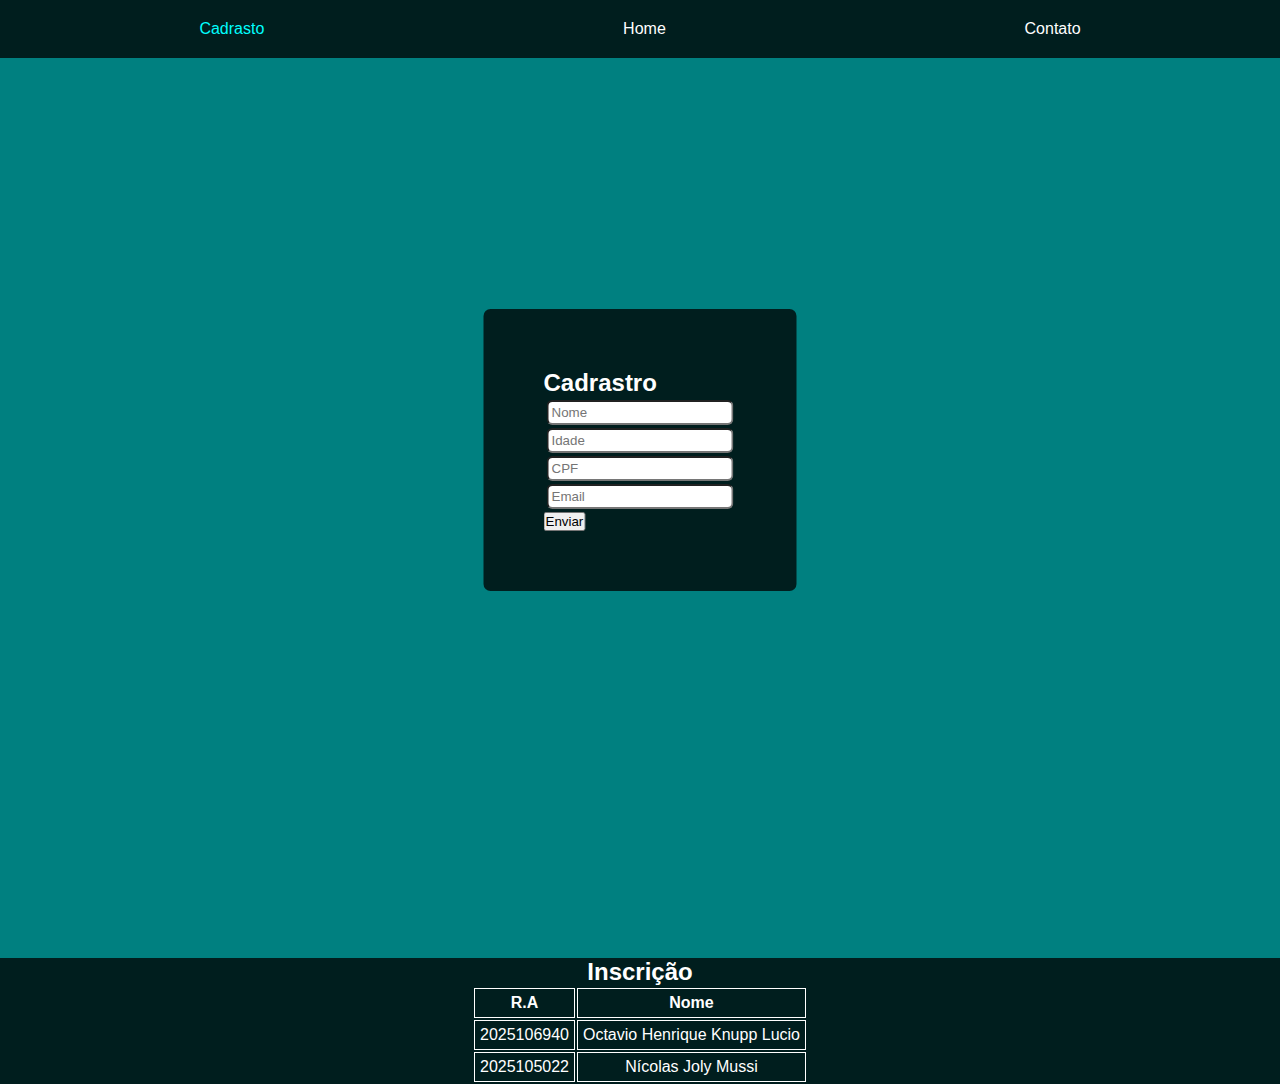
<file: index.html>
<!DOCTYPE html>
<html lang="pt-br">
<head>
    <meta charset="UTF-8">
    <meta name="viewport" content="width=device-width, initial-scale=1.0">
    <meta name="author" content="Octavio e Nicolas">
    <meta name="keywords" content="html e css">
    <meta name="description" content="">
    <title>Página01</title>
    <link rel="stylesheet" href="index.css">
    
</head>
<body>
    <header>
       <a href="index.html" class="menu-selecionado">Cadrasto</a>
       <a href="pagina02.html">Home</a>
       <a href="pagina03.html">Contato</a>
    </header>
    <main>
        <section>
            <div>
                <h2>Cadrastro</h2>
                <input type="text" placeholder="Nome">
                <input type="number" placeholder="Idade">
                <input type="number" placeholder="CPF">
                <input type="text" placeholder="Email">
                <button>Enviar</button>
            </div>
        </section>
    </main>
    <footer>
        <h2>Inscrição</h2>
        <section>    
            <table>
                <thead>
                    <tr>
                        <th>R.A</th>
                        <th>Nome</th>
                    </tr>
                </thead>
                <tbody>
                    <tr>
                        <td>2025106940</td>
                        <td>Octavio Henrique Knupp Lucio</td>
                    </tr>
                    <tr>
                        <td>2025105022</td>
                        <td>Nícolas Joly Mussi</td>
                    </tr>
                </tbody>
            </table>
        </section>
    </footer>
   

</body>
</html>
</file>
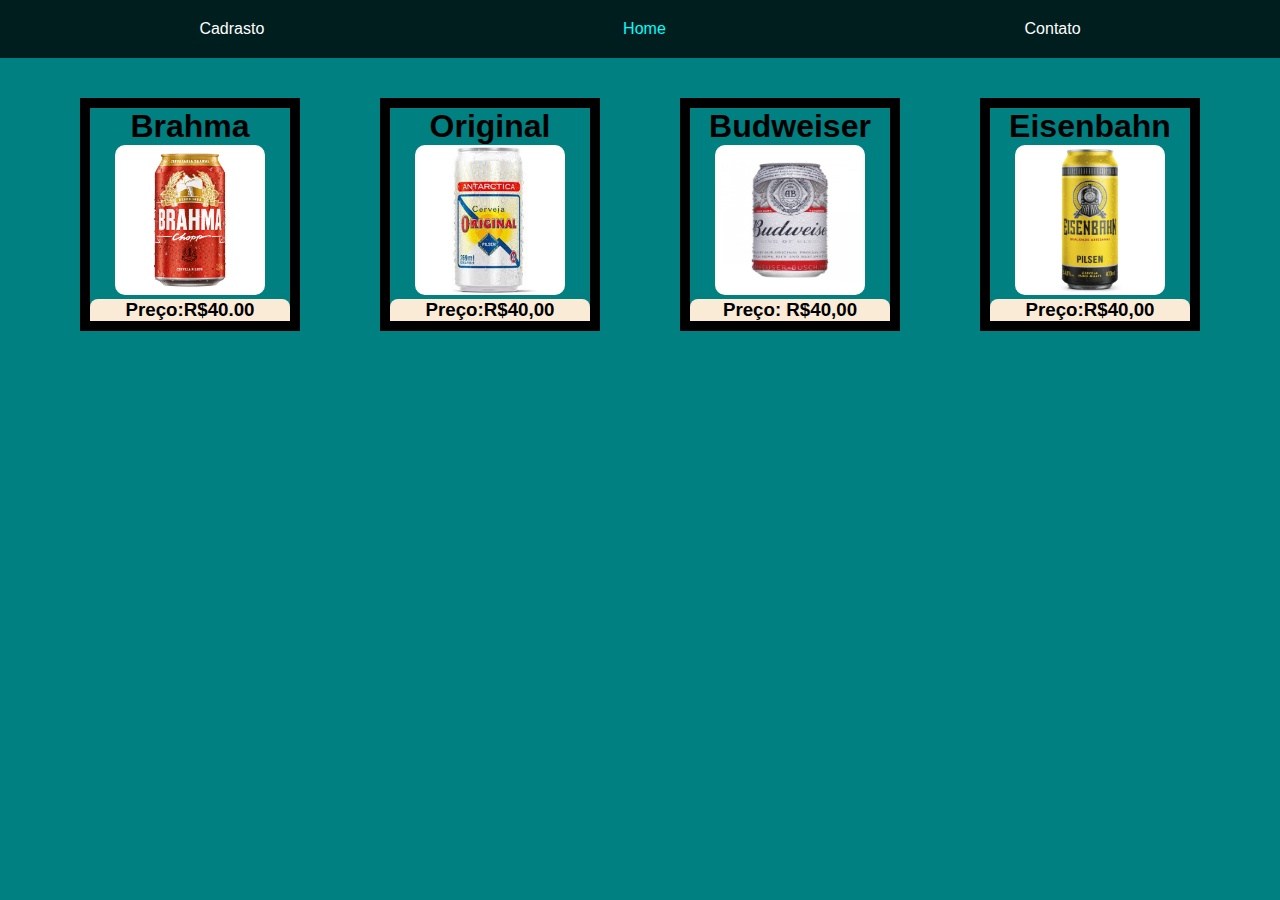
<file: pagina02.html>
<!DOCTYPE html>
<html lang="pt-br">
<head>
    <meta charset="UTF-8">
    <meta name="viewport" content="width=device-width, initial-scale=1.0">
    <meta name="author" content="Octavio e Nicolas">
    <meta name="keywords" content="html e css">
    <meta name="description" content="">
    <link rel="stylesheet" href="pagina02.css">
    <title>Produto</title>
</head>
<body>
    <header>
        <a href="index.html">Cadrasto</a>
        <a href="pagina02.html" class="menu-selecionado">Home</a>
        <a href="pagina03.html">Contato</a>
    </header>
    <main class="produtos">
       <div>
        <h1>Brahma</h1>
        <img src="65391b486a2a15a1bb6c1b6f.webp" alt="">
        <h3>Preço:R$40.00</h3>
       </div>
       <div>
        <h1>Original</h1>
        <img src="images.jfif" alt="">
        <h3>Preço:R$40,00</h3>
       </div>
       <div>
        <h1>Budweiser</h1>
        <img src="556637-700x850.jpg" alt="">
        <h3>Preço: R$40,00</h3>
       </div>
       <div>
        <h1>Eisenbahn</h1>
        <img src="193310-800-auto.webp" alt="">
        <h3>Preço:R$40,00</h3>
       </div>
    </main>
</body>
</html>
</file>
<file: index.css>
*{
    margin: 0;
    padding: 0;
}
.menu-selecionado{

    color: aqua;
}
body{
    font-family: Verdana, Geneva, Tahoma, sans-serif;
    background-color: teal;
    
}
header{
background-color: rgba(0, 0, 0, 0.767);
padding: 20px;
display: flex;
justify-content: space-around;
}
header a{
    text-decoration: none;
    color: #fff;
}
header a:hover{
    text-decoration: underline;
    color: aqua;
}
main{
    min-height: 100vh;
}

   
*{
    margin: 0;
    padding: 0;
}
body{
    font-family: Verdana, Geneva, Tahoma, sans-serif;
    background-color:teal;
}
header{
    background-color:rgba(0, 0, 0, 0.767);
    color: #fff;
    padding: 20px;
}
header h1{
    text-align: center;
}

main{
    min-height: 100vh;
}
main div{
    background-color: rgba(0, 0, 0, 0.767);
    position: absolute;
    top: 50%;
    left: 50%;
    transform: translate(-50%,-50%);
    padding:60px;
    border-radius: 7px;
    color: #fff;
}
main div input{
    display: flex;
    padding: 3px;
    margin: 3px;
    border-radius: 6px;
}
footer{
    background-color: rgba(0, 0, 0, 0.767);
    color: #fff;
    text-align: center;
}
table{
    margin: auto;
 
}
table th{
    margin: auto;
    text-align: center;
    border: solid, 1px;
    padding: 5px;
}
table td{
    margin: auto;
    text-align: center;
    border: solid,1px;
    padding: 5px;
   
}
</file>
<file: pagina02.css>
*{
    margin: 0;
    padding: 0;
}
.menu-selecionado{

    color: aqua;
}
body{
    font-family: Verdana, Geneva, Tahoma, sans-serif;
    background-color: teal;
    
}
header{
background-color: rgba(0, 0, 0, 0.767);
padding: 20px;
display: flex;
justify-content: space-around;
}
header a{
    text-decoration: none;
    color: #fff;
}
header a:hover{
    text-decoration: underline;
    color: aqua;
}
.produtos{
    display: flex;
    flex-direction: row;
    justify-content: space-around;
    flex-wrap: wrap;
    padding: 40px;
}
div{
    text-align: center;
    border: solid 10px;
    width: 200px;

}
div h3{
    background-color: antiquewhite;
    border-top-right-radius: 8px;
    border-top-left-radius: 8px;
}
div img{
    width: 150px;
    height: 150px;
    border-radius: 10px;
}
</file>
